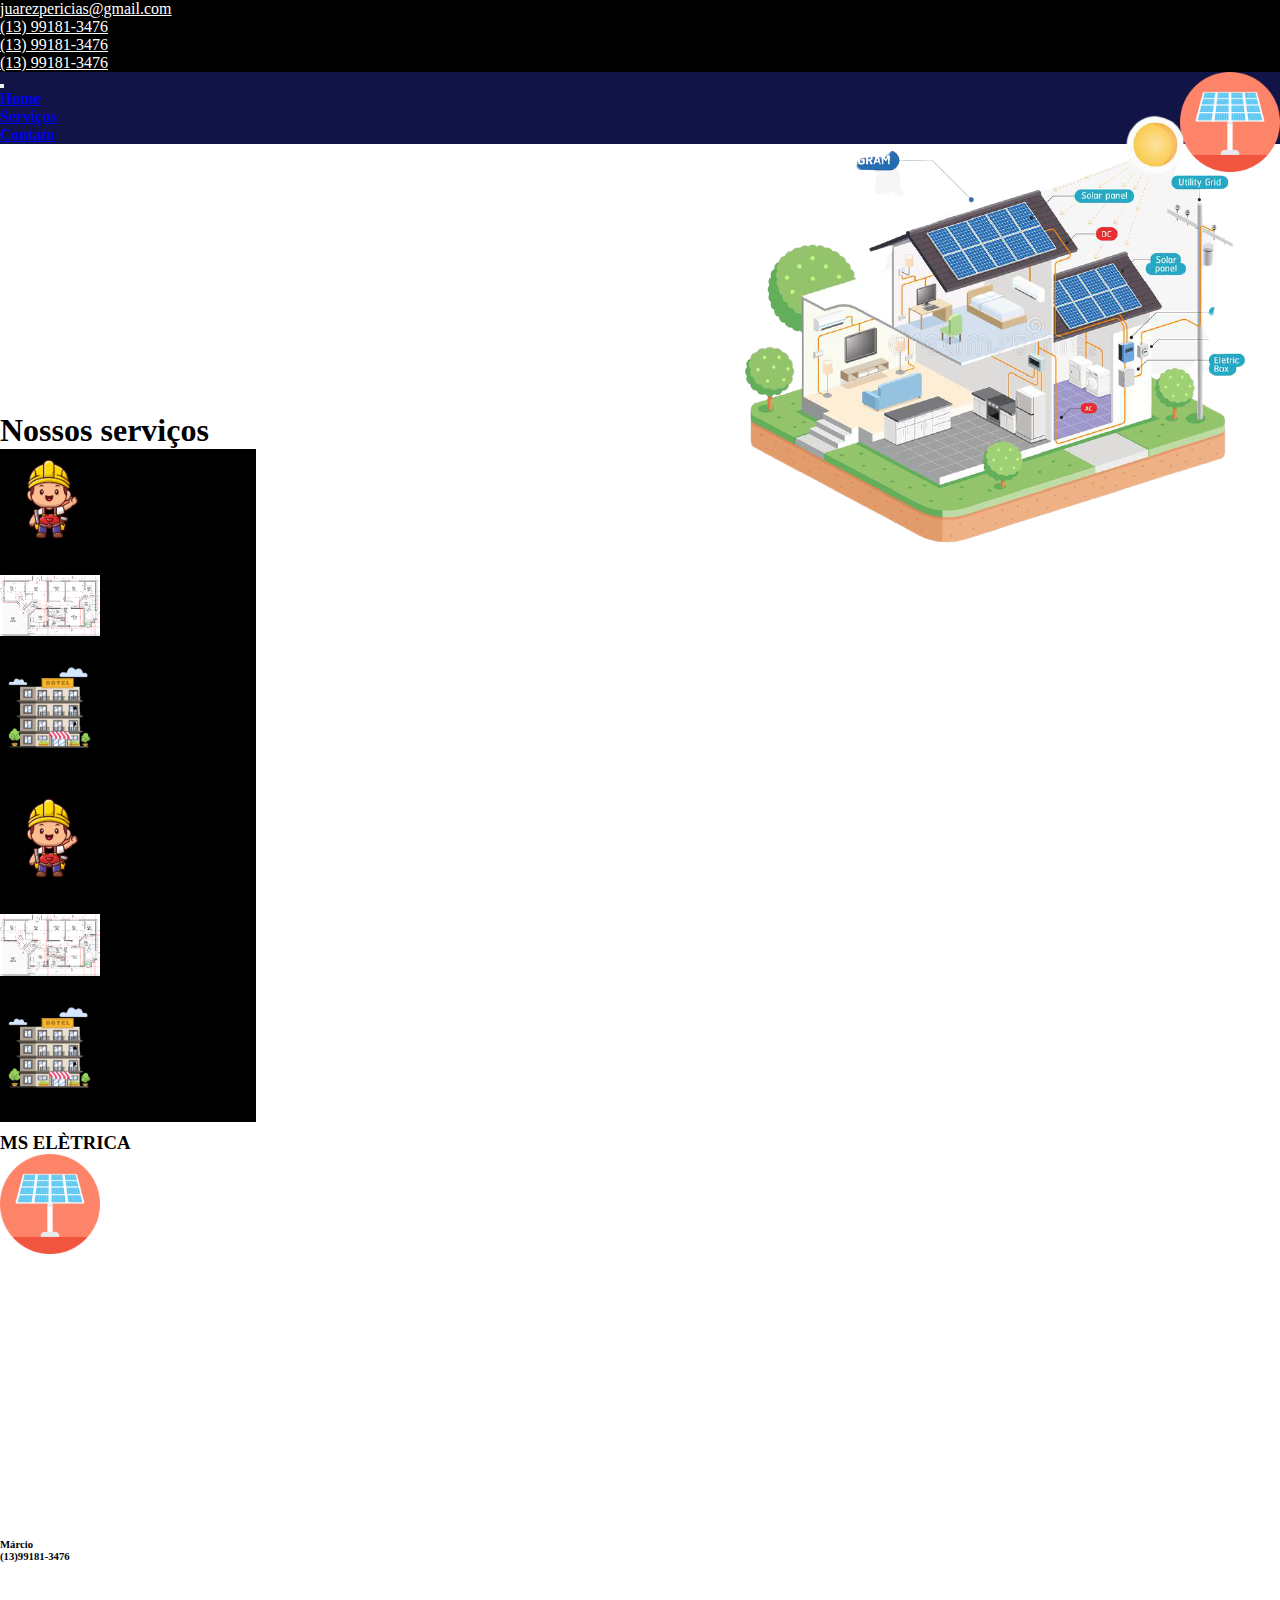
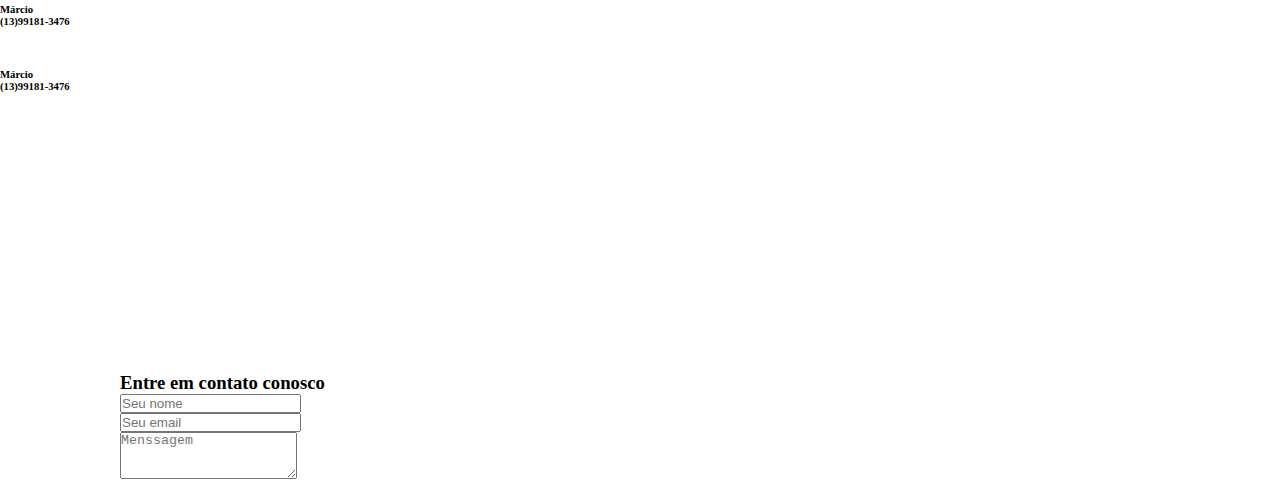
<file: index.html>
<!DOCTYPE html>
<html lang="pt-BR">
<head>
  <meta charset="UTF-8">
  <meta name="viewport" content="width=device-width, initial-scale=1.0">
  <title>MS Elétrica</title>

  <link rel="stylesheet" href="https://use.fontawesome.com/releases/v5.3.1/css/all.css" integrity="sha384-mzrmE5qonljUremFsqc01SB46JvROS7bZs3IO2EmfFsd15uHvIt+Y8vEf7N7fWAU" crossorigin="anonymous">
  <link rel="stylesheet" href="https://stackpath.bootstrapcdn.com/bootstrap/4.1.3/css/bootstrap.min.css" integrity="sha384-MCw98/SFnGE8fJT3GXwEOngsV7Zt27NXFoaoApmYm81iuXoPkFOJwJ8ERdknLPMO" crossorigin="anonymous">
  <link rel="stylesheet" type="text/css" href="css/style.css">

</head>
<body>

  <header> 

    <ul class="nav justify-content-end" style="background: black;">
      <li class="nav-item">
        <a class="nav-link disabled" href="#" style="color: white;">
          <i class="far fa-envelope"></i><span class="ml-2">juarezpericias@gmail.com</span></a>
      </li>
      <li class="nav-item">
        <a class="nav-link disabled" href="#" style="color: white;">
          <i class="fab fa-whatsapp"></i><span class="ml-2">(13) 99181-3476</span></a>
      </li>
      <li class="nav-item">
        <a class="nav-link disabled" href="#" style="color: white;">
          <i class="fab fa-whatsapp"></i><span class="ml-2">(13) 99181-3476</span></a>
      </li>
      <li class="nav-item">
        <a class="nav-link disabled" href="#" style="color: white;">
          <i class="fab fa-whatsapp"></i><span class="ml-2">(13) 99181-3476</span></a>
      </li>
    </ul>

  <div class="menu">
    <nav class="navbar navbar-expand-sm navbar-light" id="home2">
      <div class="container">
  
        <a href="index.html" class="navbar-brand">
          <img align="right" src="img/logo-temporario.png" width="100"style="margin-left: -80px;">
        </a>
  
        <button class="navbar-toggler" data-toggle="collapse" data-target="#nav-principal">
          <span class="navbar-toggler-icon"></span>
        </button>
  
        <div class="collapse navbar-collapse text-center" id="nav-principal">
          <ul class="navbar-nav ml-auto">
  
            <li class="nav-item p-4 mb-6 rounded"> <a href="index.html" class="nav-link text-white"> <b>Home</b> </a> </li>
  
            <li class="nav-item p-4 mb-6 rounded"> <a href="servicos.html" class="nav-link text-white"> <b>Serviços</b> </a> </li>
            
            <li class="nav-item p-4 mb-6 rounded"> <a href="contatos.html" class="nav-link text-white"> <b>Contato</b> </a> </li>
  
          </ul>
        </div>
  
      </div>
    </nav>
  </div>
  
  </header> 

  <section>

  <div class="container mt-5">

      <img src="img/casa.png" style="float:right;margin-top: -40px;" alt="">
    
    <div class="row margin-bn">
      <div class="col-ls-4">
        <p class="text-uppercase font-weight-bold text-left text" style="color: white;">
        Projetos e
        </p>
      </div>
    </div>

    <div class="row margin-bn">
      <div class="col-ls-4">
        <p class="text-uppercase font-weight-bold text-left text" style="color: white;">
        instalações 
        </p>
      </div>
    </div>

    <div class="row margin-bn">
      <div class="col-ls-4">
        <p class="text-uppercase font-weight-bold text-left text" style="color: white;">
          elétricas para 
        </p>
      </div>
    </div>

    <div class="row margin-bn">
      <div class="col-ls-4">
        <p class="text-uppercase font-weight-bold text-left text" style="color: white;">
          residências,
        </p>
      </div>
    </div>

    <div class="row margin-bn">
      <div class="col-ls-4">
        <p class="text-uppercase font-weight-bold text-left text" style="color: white;">
          comércios e 
        </p>
      </div>
    </div>

    <div class="row margin-bn">
      <div class="col-ls-4">
        <p class="text-uppercase font-weight-bold text-left text" style="color: white;">
          prédios
        </p>
      </div>
    </div>

    <!-- <div class="row margin-bn">
      <div class="col-ls-4">
          <button type="button" class="btn btn-light btn-lg mt-3" 
          style="font-style: #121447;border-radius: 20px;padding:10px 60px 10px 60px">Contato</button>
      </div>
    </div> -->

  </div>

</section>

  <section style="background: white;margin-top: 100px;margin-bottom: 10px;">
    <div class="container">

      <h1 class="text-center">Nossos serviços</h1>

      <div class="row mt-5 ml-4">
        <div class="col-sm-4 mb-5">
          <div class="card text-center rounded" style="width: 16rem;background: black;">
            <div class="card-body">
              <img src="img/eletricista.png" width="100" alt="">
              <h5 class="card-title text-white">Instalações</h5>
              <h5 class="card-title text-white" style="margin-top: -10px;">Residências</h5>
            </div>
          </div>
        </div>

        <div class="col-sm-4">
          <div class="card text-center rounded" style="width: 16rem;background: black;">
            <div class="card-body">
              <img src="img/planta-baixa.png" class="mt-3" width="100" alt="">
              <h5 class="card-title text-white mt-4">Energia</h5>
              <h5 class="card-title text-white" style="margin-top: -10px;">Fotovoltaica</h5>
            </div>
          </div>
        </div>

        <div class="col-sm-4">
          <div class="card text-center rounded" style="width: 16rem;background: black;">
            <div class="card-body">
              <img src="img/hotel.png" width="100" alt="">
              <h5 class="card-title text-white">Instalações</h5>
              <h5 class="card-title text-white" style="margin-top: -10px;">Prediais</h5>
            </div>
          </div>
        </div>
      </div>

      <div class="row mt-5 ml-4">
        <div class="col-sm-4 mb-5">
          <div class="card text-center rounded" style="width: 16rem;background: black;">
            <div class="card-body">
              <img src="img/eletricista.png" width="100" alt="">
              <h5 class="card-title text-white">Posto de</h5>
              <h5 class="card-title text-white" style="margin-top: -10px;">Transformação</h5>
            </div>
          </div>
        </div>

        <div class="col-sm-4">
          <div class="card text-center rounded" style="width: 16rem;background: black;">
            <div class="card-body">
              <img src="img/planta-baixa.png" class="mt-3" width="100" alt="">
              <h5 class="card-title text-white mt-4">Centro de</h5>
              <h5 class="card-title text-white" style="margin-top: -10px;">Medição</h5>
            </div>
          </div>
        </div>

        <div class="col-sm-4">
          <div class="card text-center rounded" style="width: 16rem;background: black;">
            <div class="card-body">
              <img src="img/hotel.png" width="100" alt="">
              <h5 class="card-title text-white mt-2"></h5>
              <h5 class="card-title text-white mb-4">SPDA</h5>
            </div>
          </div>
        </div>
      </div>


    </div>
  </section>

  <footer>
    <div class="container">
      <div class="row mt-5 mb-5">

        <div class="col-sm-4 mt-5">
          <h3 class="text-white">MS ELÈTRICA</h3>
          <a href="index.php" class="navbar-brand">
            <img src="img/logo-temporario.png" width="100">
          </a>
        </div>

      <div class="linha-vertical"></div>

        <div class="col-sm-4 ml-4">
          <h6 class="text-white">Márcio</h6>
          <h6 class="text-white">(13)99181-3476</h6>

          <div class="linha-horizontal"></div>

          <h6 class="text-white">Márcio</h6>
          <h6 class="text-white">(13)99181-3476</h6>

          <div class="linha-horizontal"></div>

          <h6 class="text-white">Márcio</h6>
          <h6 class="text-white">(13)99181-3476</h6>
        </div>

        <div class="linha-vertical"></div>

        <div class="col-sm-4 text-center" style="margin-left: 120px;">
          <h3 class="text-white">Entre em contato conosco</h3>

          <form>
          
            <div class="form-group mt-4">
              <input type="text" class="form-control" placeholder="Seu nome">
            </div>

            <div class="form-group mt-4">
              <input type="email" class="form-control" placeholder="Seu email">
            </div>

            <div class="form-group">
              <textarea class="form-control" rows="3" placeholder="Menssagem"></textarea>
            </div>

          </form>

        </div>

      </div>
    </div>
  </footer>
  
</body>
</html>
</file>
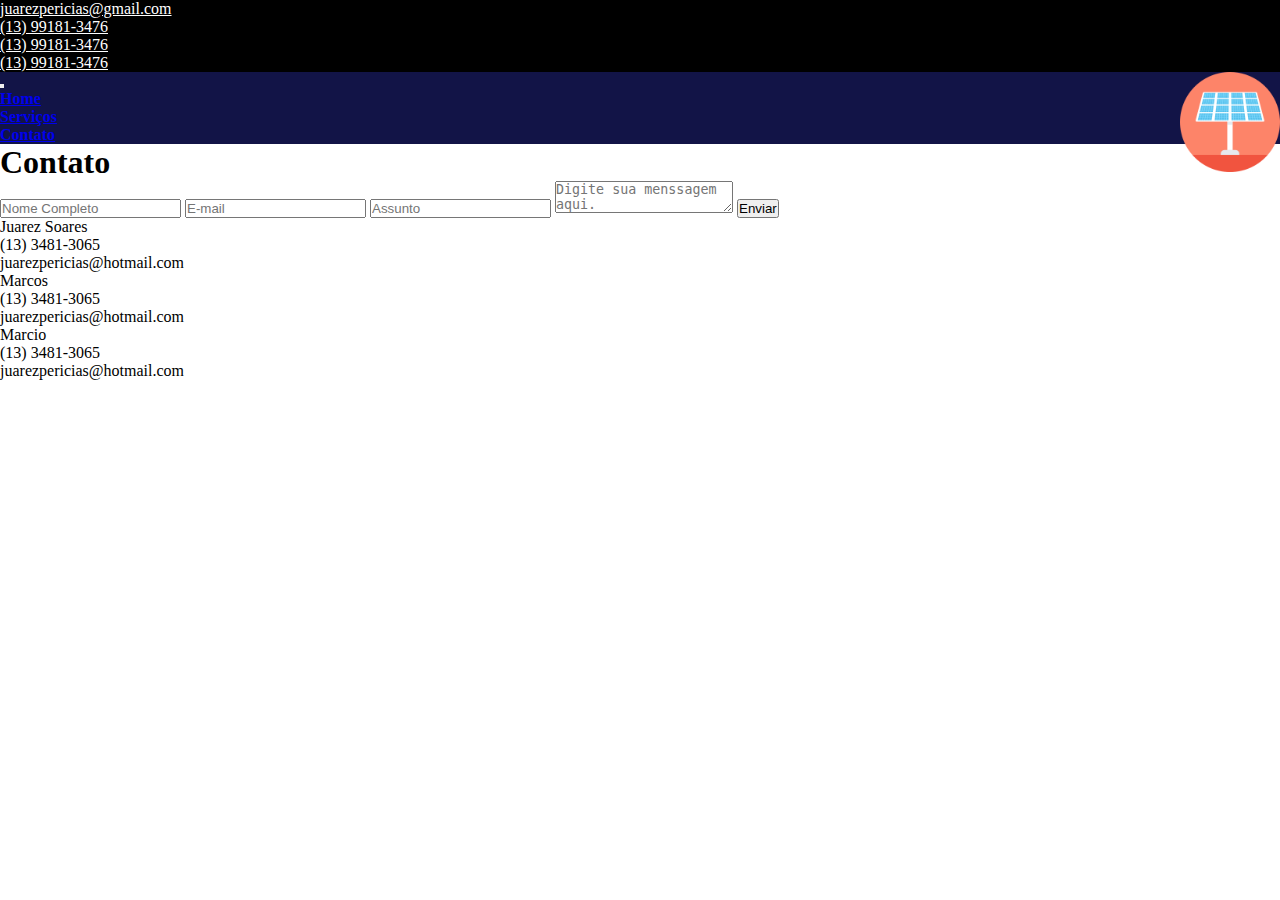
<file: contatos.html>
<!DOCTYPE html>
<html lang="pt-BR">
<head>
    <meta charset="UTF-8">
    <meta http-equiv="X-UA-Compatible" content="IE=edge">
    <meta name="viewport" content="width=device-width, initial-scale=1.0">
    <title>MS ELÉTRICA</title>

    <link rel="stylesheet" href="https://use.fontawesome.com/releases/v5.3.1/css/all.css" integrity="sha384-mzrmE5qonljUremFsqc01SB46JvROS7bZs3IO2EmfFsd15uHvIt+Y8vEf7N7fWAU" crossorigin="anonymous">
    <link rel="stylesheet" href="https://stackpath.bootstrapcdn.com/bootstrap/4.1.3/css/bootstrap.min.css" integrity="sha384-MCw98/SFnGE8fJT3GXwEOngsV7Zt27NXFoaoApmYm81iuXoPkFOJwJ8ERdknLPMO" crossorigin="anonymous">
    <link rel="stylesheet" type="text/css" href="css/style.css">

</head>

    <body>
       
        <header> 
            <ul class="nav justify-content-end" style="background: black;">
              <li class="nav-item">
                <a class="nav-link disabled" href="#" style="color: white;">
                  <i class="far fa-envelope"></i><span class="ml-2">juarezpericias@gmail.com</span></a>
              </li>
              <li class="nav-item">
                <a class="nav-link disabled" href="#" style="color: white;">
                  <i class="fab fa-whatsapp"></i><span class="ml-2">(13) 99181-3476</span></a>
              </li>
              <li class="nav-item">
                <a class="nav-link disabled" href="#" style="color: white;">
                  <i class="fab fa-whatsapp"></i><span class="ml-2">(13) 99181-3476</span></a>
              </li>
              <li class="nav-item">
                <a class="nav-link disabled" href="#" style="color: white;">
                  <i class="fab fa-whatsapp"></i><span class="ml-2">(13) 99181-3476</span></a>
              </li>
            </ul>
        
          <div class="menu">
            <nav class="navbar navbar-expand-sm navbar-light" id="home2">
              <div class="container">
          
                <a href="index.html" class="navbar-brand">
                  <img align="right" src="img/logo-temporario.png" width="100"style="margin-left: -80px;">
                </a>
          
                <button class="navbar-toggler" data-toggle="collapse" data-target="#nav-principal">
                  <span class="navbar-toggler-icon"></span>
                </button>
          
                <div class="collapse navbar-collapse text-center" id="nav-principal">
                  <ul class="navbar-nav ml-auto">
          
                    <li class="nav-item p-4 mb-6 rounded"> <a href="index.html" class="nav-link text-white"> <b>Home</b> </a> </li>
          
                    <li class="nav-item p-4 mb-6 rounded"> <a href="servicos.html" class="nav-link text-white"> <b>Serviços</b> </a> </li>
                    
                    <li class="nav-item p-4 mb-6 rounded"> <a href="contatos.html" class="nav-link text-white"> <b>Contato</b> </a> </li>
          
                  </ul>
                </div>
          
              </div>
            </nav>
          </div>
          
        </header> 


        <section>
            
            <div>
            
                <h1 class="text-center">Contato</h1>
                <form class="form" method="POST" action=""> <!--FALTA PHP-->
                    <input class="field" name="name" placeholder="Nome Completo" required>
                    <input class="field" name="email" placeholder="E-mail" required>
                    <input class="field" name="assunto" placeholder="Assunto" required>
                    <textarea class="field" name="mesage" placeholder="Digite sua menssagem aqui." required></textarea>
                    <input type="submit" value="Enviar">
                </form>
            </div>
        </section>

        <div>
            <p>
                Juarez Soares
                <br>
                (13) 3481-3065
                <br>
                juarezpericias@hotmail.com
            </p>
        </div>

        <div>
            <p>
                Marcos
                <br>
                (13) 3481-3065
                <br>
                juarezpericias@hotmail.com
            </p>
        </div>

        <div>
            <p>
                Marcio
                <br>
                (13) 3481-3065
                <br>
                juarezpericias@hotmail.com
            </p>
        </div>

        <div><iframe src="https://www.google.com/maps/embed?pb=!1m18!1m12!1m3!1d3644.723603194604!2d-46.44967428506194!3d-24.005535484464293!2m3!1f0!2f0!3f0!3m2!1i1024!2i768!4f13.1!3m3!1m2!1s0x94ce1e9ac346bdd1%3A0x28cd6b20b7276410!2sR.%20Maria%20Martins%20Batista%2C%201375%20-%20Vila%20Sonia%2C%20Praia%20Grande%20-%20SP%2C%2011722-050!5e0!3m2!1spt-BR!2sbr!4v1615928502974!5m2!1spt-BR!2sbr" width="600" height="450" style="border:0;" allowfullscreen="" loading="lazy"></iframe>
        </div>

    </body>
</html>
</file>
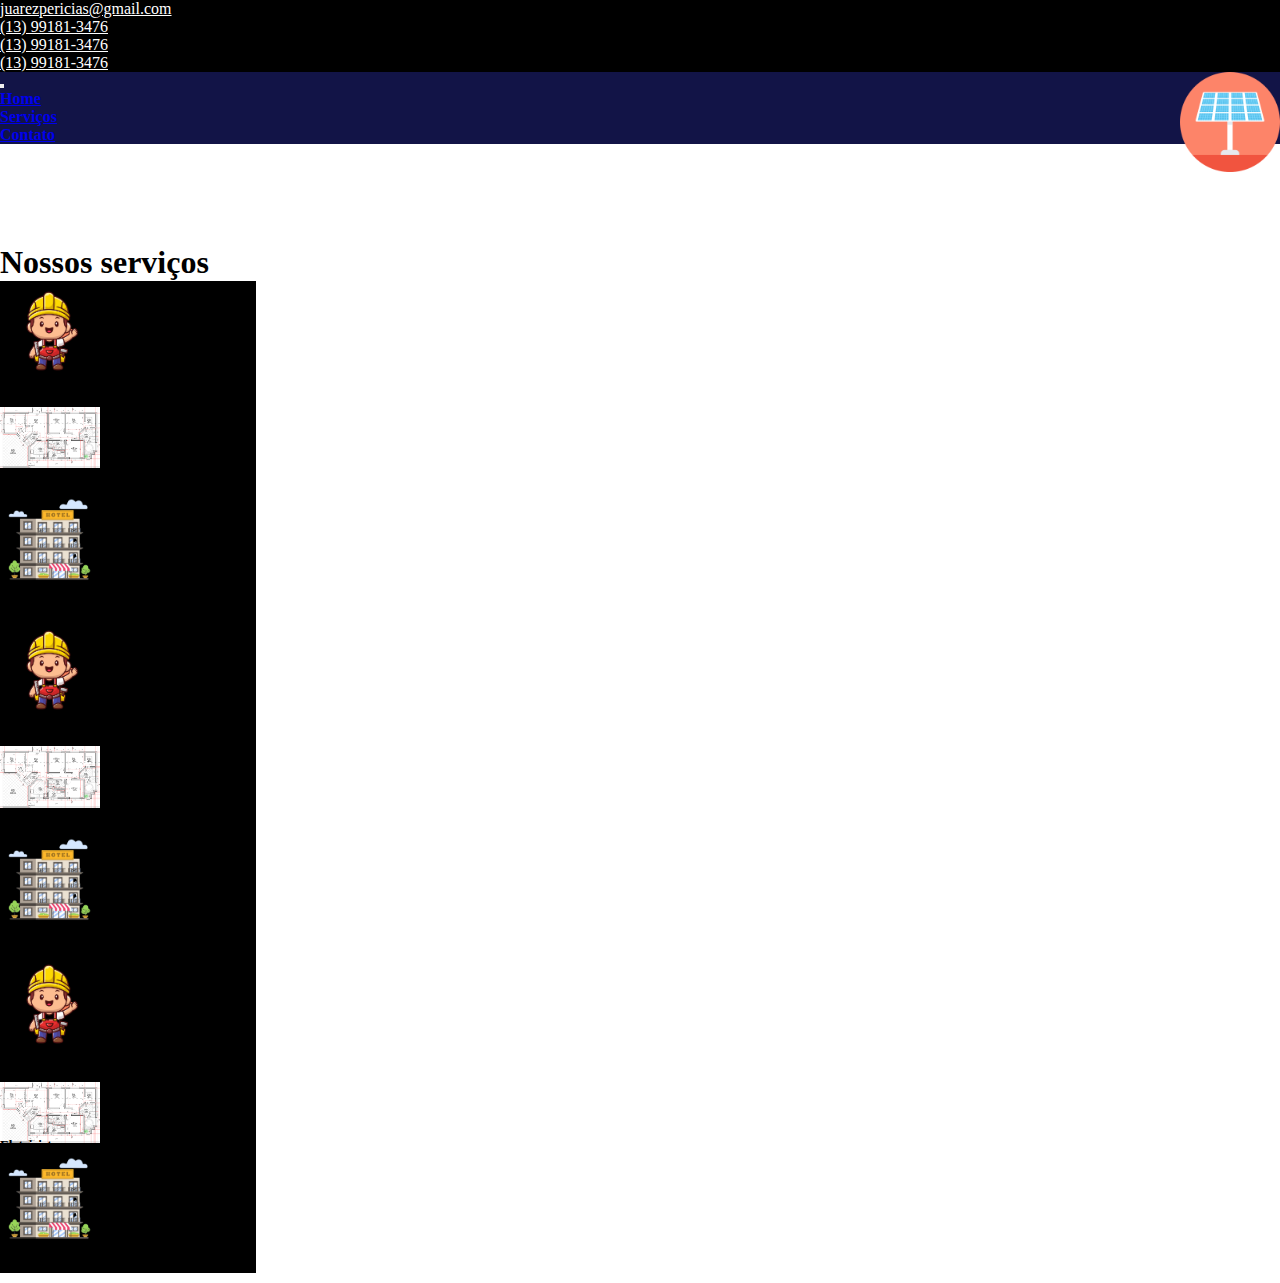
<file: servicos.html>
<!DOCTYPE html>
<html lang="pt-BR">
<head>
    <meta charset="UTF-8">
    <meta http-equiv="X-UA-Compatible" content="IE=edge">
    <meta name="viewport" content="width=device-width, initial-scale=1.0">

    <title>SERVIÇOS</title>

    <link rel="stylesheet" href="https://use.fontawesome.com/releases/v5.3.1/css/all.css" integrity="sha384-mzrmE5qonljUremFsqc01SB46JvROS7bZs3IO2EmfFsd15uHvIt+Y8vEf7N7fWAU" crossorigin="anonymous">
    <link rel="stylesheet" href="https://stackpath.bootstrapcdn.com/bootstrap/4.1.3/css/bootstrap.min.css" integrity="sha384-MCw98/SFnGE8fJT3GXwEOngsV7Zt27NXFoaoApmYm81iuXoPkFOJwJ8ERdknLPMO" crossorigin="anonymous">
    <link rel="stylesheet" type="text/css" href="css/style.css">
  
</head>
<body>
    <header> 
        <ul class="nav justify-content-end" style="background: black;">
          <li class="nav-item">
            <a class="nav-link disabled" href="#" style="color: white;">
              <i class="far fa-envelope"></i><span class="ml-2">juarezpericias@gmail.com</span></a>
          </li>
          <li class="nav-item">
            <a class="nav-link disabled" href="#" style="color: white;">
              <i class="fab fa-whatsapp"></i><span class="ml-2">(13) 99181-3476</span></a>
          </li>
          <li class="nav-item">
            <a class="nav-link disabled" href="#" style="color: white;">
              <i class="fab fa-whatsapp"></i><span class="ml-2">(13) 99181-3476</span></a>
          </li>
          <li class="nav-item">
            <a class="nav-link disabled" href="#" style="color: white;">
              <i class="fab fa-whatsapp"></i><span class="ml-2">(13) 99181-3476</span></a>
          </li>
        </ul>
    
      <div class="menu">
        <nav class="navbar navbar-expand-sm navbar-light" id="home2">
          <div class="container">
      
            <a href="index.html" class="navbar-brand">
              <img align="right" src="img/logo-temporario.png" width="100"style="margin-left: -80px;">
            </a>
      
            <button class="navbar-toggler" data-toggle="collapse" data-target="#nav-principal">
              <span class="navbar-toggler-icon"></span>
            </button>
      
            <div class="collapse navbar-collapse text-center" id="nav-principal">
              <ul class="navbar-nav ml-auto">
      
                <li class="nav-item p-4 mb-6 rounded"> <a href="index.html" class="nav-link text-white"> <b>Home</b> </a> </li>
      
                <li class="nav-item p-4 mb-6 rounded"> <a href="servicos.html" class="nav-link text-white"> <b>Serviços</b> </a> </li>
                
                <li class="nav-item p-4 mb-6 rounded"> <a href="contatos.html" class="nav-link text-white"> <b>Contato</b> </a> </li>
      
              </ul>
            </div>
      
          </div>
        </nav>
      </div>
      
      </header> 

        <section style="background: white;margin-top: 100px;margin-bottom: 10px;">
            <div class="container">
        
            <h1 class="text-center">Nossos serviços</h1>
        
            <div class="row mt-5 ml-4">
                <div class="col-sm-4 mb-5">
                <div class="card text-center rounded" style="width: 16rem;background:black;">
                    <div class="card-body">
                    <img src="img/eletricista.png" width="100" alt="">
                    <h5 class="card-title text-white">Instalações</h5>
                    <h5 class="card-title text-white" style="margin-top: -10px;">Residências</h5>
                    </div>
                </div>
                </div>
        
                <div class="col-sm-4">
                <div class="card text-center rounded" style="width: 16rem;background: black;">
                    <div class="card-body">
                    <img src="img/planta-baixa.png" class="mt-3" width="100" alt="">
                    <h5 class="card-title text-white mt-4">Energia</h5>
                    <h5 class="card-title text-white" style="margin-top: -10px;">Fotovoltaica</h5>
                    </div>
                </div>
                </div>
        
                <div class="col-sm-4">
                <div class="card text-center rounded" style="width: 16rem;background:black">
                    <div class="card-body">
                    <img src="img/hotel.png" width="100" alt="">
                    <h5 class="card-title text-white">Instalações</h5>
                    <h5 class="card-title text-white" style="margin-top: -10px;">Prediais</h5>
                    </div>
                </div>
                </div>
            </div>
        
            <div class="row mt-5 ml-4">
                <div class="col-sm-4 mb-5">
                <div class="card text-center rounded" style="width: 16rem;background: black;">
                    <div class="card-body">
                    <img src="img/eletricista.png" width="100" alt="">
                    <h5 class="card-title text-white">Posto de</h5>
                    <h5 class="card-title text-white" style="margin-top: -10px;">Transformação</h5>
                    </div>
                </div>
                </div>
        
                <div class="col-sm-4">
                <div class="card text-center rounded" style="width: 16rem;background: black;">
                    <div class="card-body">
                    <img src="img/planta-baixa.png" class="mt-3" width="100" alt="">
                    <h5 class="card-title text-white mt-4">Centro de</h5>
                    <h5 class="card-title text-white" style="margin-top: -10px;">Medição</h5>
                    </div>
                </div>
                </div>
        
                <div class="col-sm-4">
                <div class="card text-center rounded" style="width: 16rem;background: black;">
                    <div class="card-body">
                    <img src="img/hotel.png" width="100" alt="">
                    <h5 class="card-title text-white mt-2"></h5>
                    <h5 class="card-title text-white mb-4">SPDA</h5>
                    </div>
                </div>
                </div>
            </div>
            
            <div class="row mt-5 ml-4">
                <div class="col-sm-4 mb-5">
                <div class="card text-center rounded" style="width: 16rem;background: black;">
                    <div class="card-body">
                    <img src="img/eletricista.png" width="100" alt="">
                    <h5 class="card-title text-white"></h5>
                    <h5 class="card-title text-white" style="margin-top: -10px;">Projetos</h5>
                    <br>
                    </div>
                </div>
                </div>
        
                <div class="col-sm-4">
                <div class="card text-center rounded" style="width: 16rem;background: black;">
                    <div class="card-body">
                    <img src="img/planta-baixa.png" class="mt-3" width="100" alt="">
                    <h5 class="card-title text-white mt-4"></h5>

                    <h5 class="card-title text-white mb-5" style="margin-top: -10px;">Eletricista</h5>
   
                    </div>
                </div>
                </div>
        
                <div class="col-sm-4">
                <div class="card text-center rounded" style="width: 16rem;background: black;">
                    <div class="card-body">
                    <img src="img/hotel.png" width="100" alt="">
                    <h5 class="card-title text-white mt-2"></h5>
                    <h5 class="card-title text-white mb-4">SPDA</h5>
                    </div>
                </div>
                </div>
            </div>
        
            </div>
        </section>

</body>
</html>
</file>
<file: css/style.css>
* {
  margin: 0%;
  padding: 0%;
}

body{
  /* background:#121447; */
} 

.menu{
  background: #121447;
  border: 1 solid;
}

.text{
  font-size: 50px;
}

.margin-bn{
  margin-bottom: -30px;
}

.linha-vertical {
  color: white;
  height: 280px;/*Altura da linha*/
  border-left: 2px solid;/* Adiciona borda esquerda na div como ser fosse uma linha.*/
  margin-left: -100px;
}

.linha-horizontal{
  color: white;
  height: 10px;
  width: 220px;
  border-top: 1px solid;
  margin-top: 30px;
}
</file>
